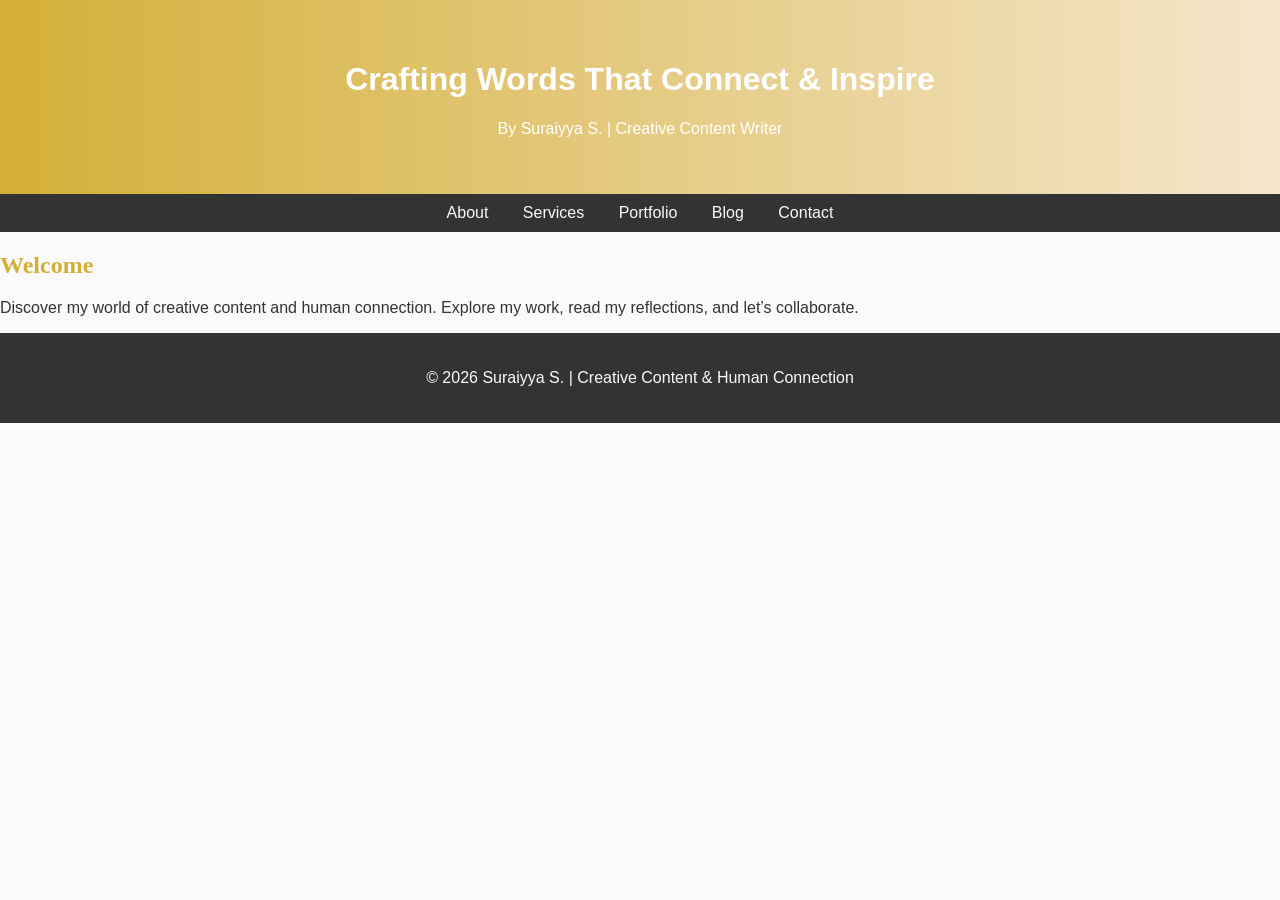
<file: index.html>
<!DOCTYPE html>
<html lang="en">
<head>
  <meta charset="UTF-8">
  <title>Suraiyya S. | Creative Content & Human Connection</title>
  <link rel="stylesheet" href="style.css">
</head>
<body>
  <header>
    <h1>Crafting Words That Connect & Inspire</h1>
    <p>By Suraiyya S. | Creative Content Writer</p>
  </header>
  <nav>
    <a href="about.html">About</a>
    <a href="services.html">Services</a>
    <a href="portfolio.html">Portfolio</a>
    <a href="blog.html">Blog</a>
    <a href="contact.html">Contact</a>
  </nav>
  <main>
    <section>
      <h2>Welcome</h2>
      <p>Discover my world of creative content and human connection. Explore my work, read my reflections, and let’s collaborate.</p>
    </section>
  </main>
  <footer>
    <p>© 2026 Suraiyya S. | Creative Content & Human Connection</p>
  </footer>
</body>
</html>
</file>
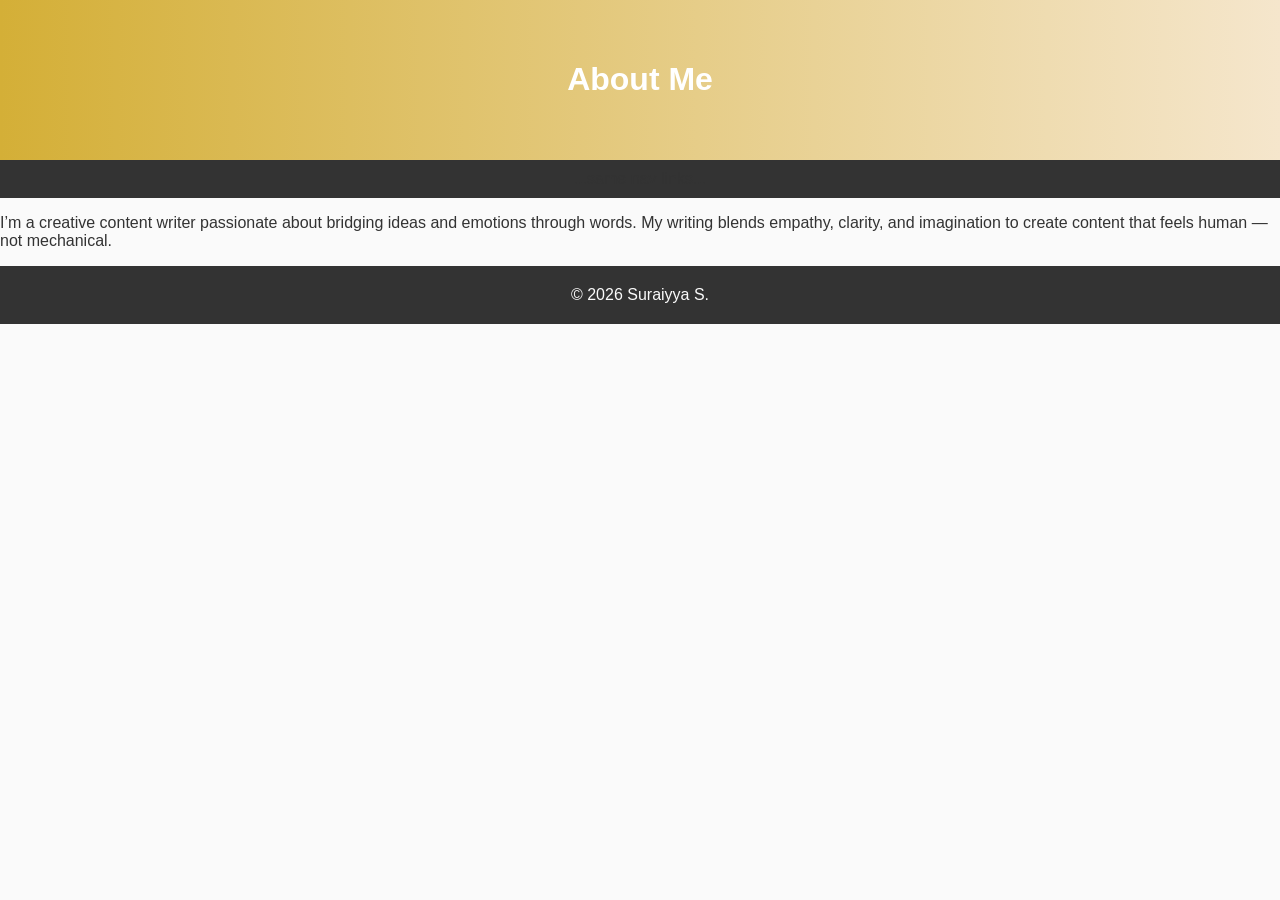
<file: about.html>
<!DOCTYPE html>
<html lang="en">
<head>
  <meta charset="UTF-8">
  <title>About | Suraiyya S.</title>
  <link rel="stylesheet" href="style.css">
</head>
<body>
  <header><h1>About Me</h1></header>
  <nav>...same nav links...</nav>
  <main>
    <p>I’m a creative content writer passionate about bridging ideas and emotions through words. My writing blends empathy, clarity, and imagination to create content that feels human — not mechanical.</p>
  </main>
  <footer>© 2026 Suraiyya S.</footer>
</body>
</html>
</file>
<file: style.css>
body {
  font-family: 'Lato', sans-serif;
  background-color: #FAFAFA;
  color: #333333;
  margin: 0;
}
header {
  background: linear-gradient(to right, #D4AF37, #F5E6CC);
  color: white;
  text-align: center;
  padding: 40px;
}
nav {
  background-color: #333333;
  text-align: center;
  padding: 10px;
}
nav a {
  color: #FAFAFA;
  margin: 0 15px;
  text-decoration: none;
}
h2 {
  color: #D4AF37;
  font-family: 'Playfair Display', serif;
}
footer {
  background-color: #333333;
  color: #FAFAFA;
  text-align: center;
  padding: 20px;
}
</file>
